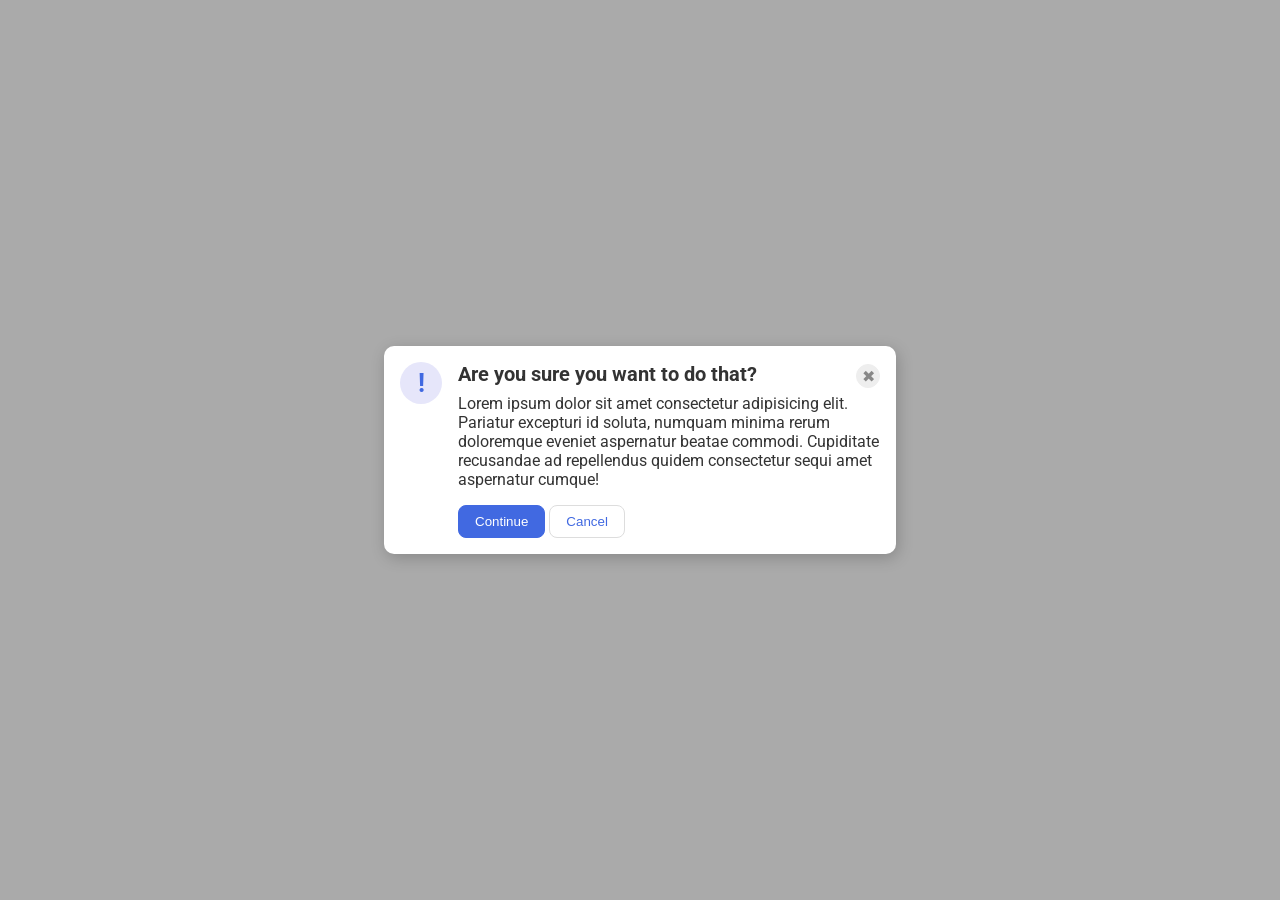
<file: flex/05-flex-modal/index.html>
<!DOCTYPE html>
<html lang="en">
  <head>
    <meta charset="UTF-8">
    <meta http-equiv="X-UA-Compatible" content="IE=edge">
    <meta name="viewport" content="width=device-width, initial-scale=1.0">
    <link rel="stylesheet" href="style.css">
    <title>Modal</title>
  </head>
  <body>
    <div class="modal">
      <div class="icon">!</div>
      <div class="message">
        <div class="header">Are you sure you want to do that?</div>
        <button class="close-button">✖</button>
        <div class="text">Lorem ipsum dolor sit amet consectetur adipisicing elit. Pariatur excepturi id soluta, numquam minima rerum doloremque eveniet aspernatur beatae commodi. Cupiditate recusandae ad repellendus quidem consectetur sequi amet aspernatur cumque!</div>
        <button class="continue">Continue</button>
        <button class="cancel">Cancel</button>
      </div>
    </div>
  </body>
</html>
</file>
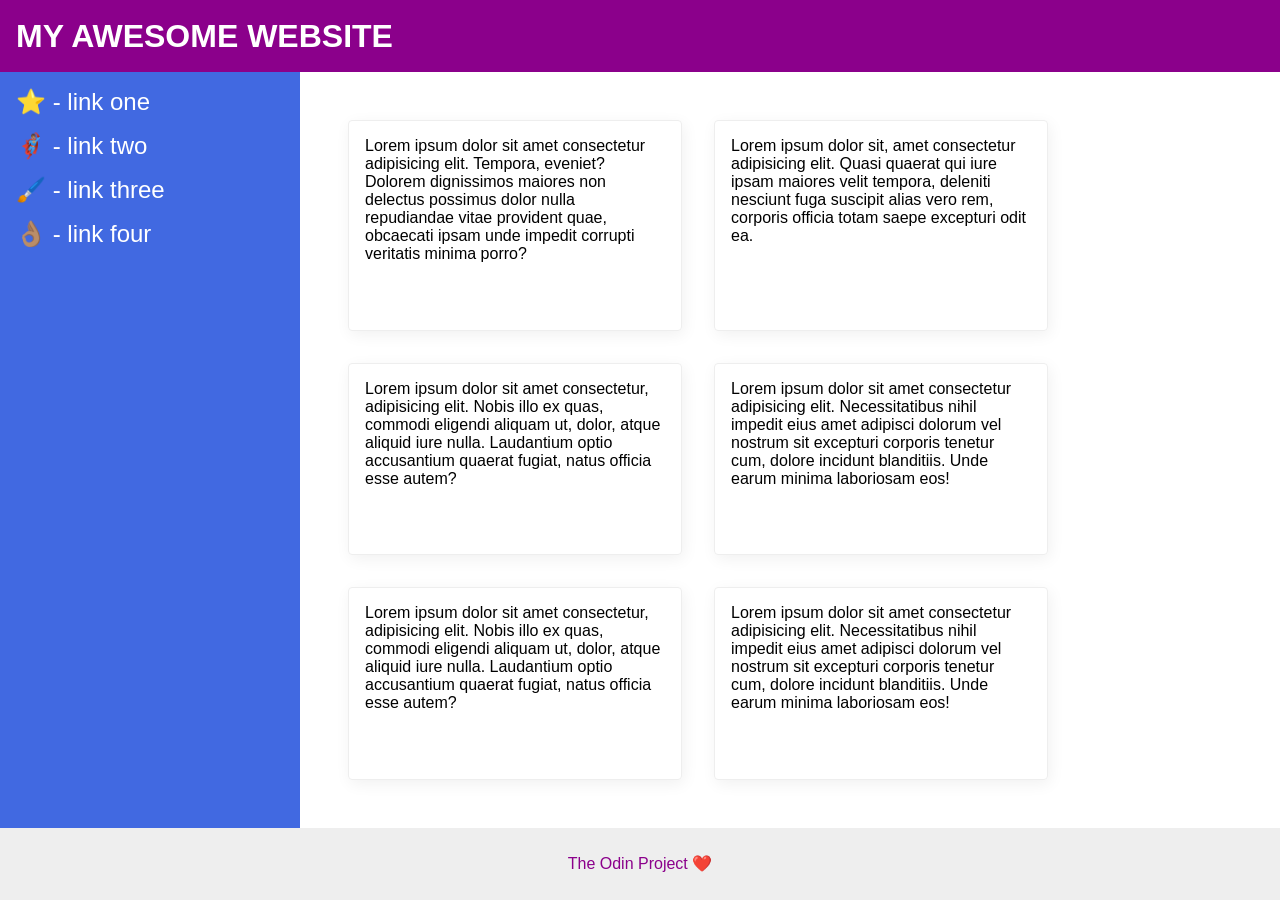
<file: flex/07-flex-layout-2/index.html>
<!DOCTYPE html>
<html lang="en">
  <head>
    <meta charset="UTF-8">
    <meta http-equiv="X-UA-Compatible" content="IE=edge">
    <meta name="viewport" content="width=device-width, initial-scale=1.0">
    <title>The Holy Grail</title>
    <link rel="stylesheet" href="style.css">
  </head>
  <body>
    <div class="header">
      MY AWESOME WEBSITE
    </div>
    <main>
      <div class="sidebar">
        <ul>
          <li><a href="#">⭐ - link one</a></li>
          <li><a href="#">🦸🏽‍♂️ - link two</a></li>
          <li><a href="#">🖌️ - link three</a></li>
          <li><a href="#">👌🏽 - link four</a></li>
        </ul>
      </div>

      <div class="content">
        <div class="card">Lorem ipsum dolor sit amet consectetur adipisicing elit. Tempora, eveniet? Dolorem dignissimos maiores non delectus possimus dolor nulla repudiandae vitae provident quae, obcaecati ipsam unde impedit corrupti veritatis minima porro?</div>
        <div class="card">Lorem ipsum dolor sit, amet consectetur adipisicing elit. Quasi quaerat qui iure ipsam maiores velit tempora, deleniti nesciunt fuga suscipit alias vero rem, corporis officia totam saepe excepturi odit ea.</div>
        <div class="card">Lorem ipsum dolor sit amet consectetur, adipisicing elit. Nobis illo ex quas, commodi eligendi aliquam ut, dolor, atque aliquid iure nulla. Laudantium optio accusantium quaerat fugiat, natus officia esse autem?</div>
        <div class="card">Lorem ipsum dolor sit amet consectetur adipisicing elit. Necessitatibus nihil impedit eius amet adipisci dolorum vel nostrum sit excepturi corporis tenetur cum, dolore incidunt blanditiis. Unde earum minima laboriosam eos!</div>
        <div class="card">Lorem ipsum dolor sit amet consectetur, adipisicing elit. Nobis illo ex quas, commodi eligendi aliquam ut, dolor, atque aliquid iure nulla. Laudantium optio accusantium quaerat fugiat, natus officia esse autem?</div>
        <div class="card">Lorem ipsum dolor sit amet consectetur adipisicing elit. Necessitatibus nihil impedit eius amet adipisci dolorum vel nostrum sit excepturi corporis tenetur cum, dolore incidunt blanditiis. Unde earum minima laboriosam eos!</div>
      </div>
    </main>
    <div class="footer">
      The Odin Project ❤️
    </div>
  </body>
</html>
</file>
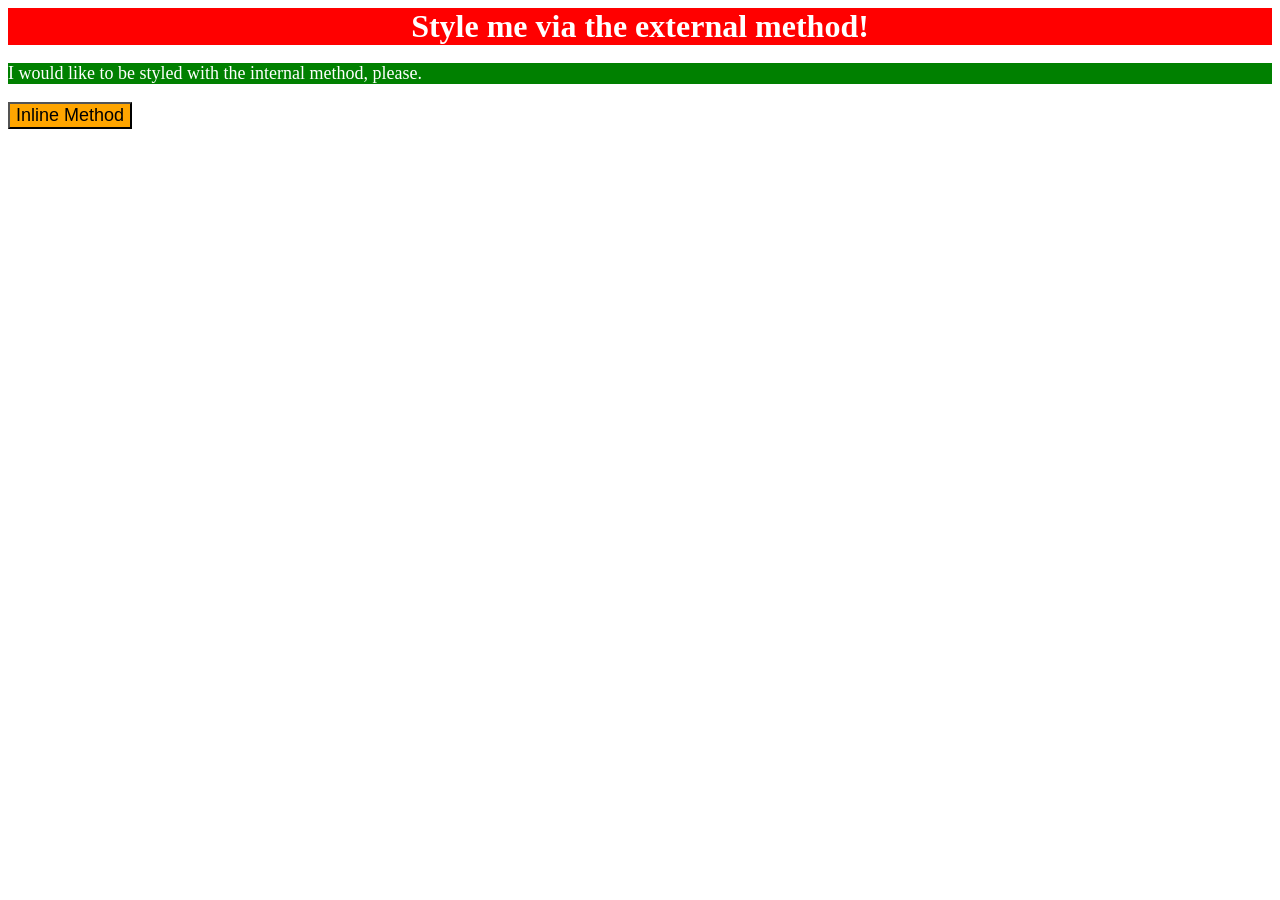
<file: foundations/01-css-methods/index.html>
<!DOCTYPE html>
<html lang="en">
  <head>
    <meta charset="UTF-8">
    <meta http-equiv="X-UA-Compatible" content="IE=edge">
    <meta name="viewport" content="width=device-width, initial-scale=1.0">
    <title>Methods for Adding CSS</title>
    <link rel="stylesheet" href="style.css">
    <style>
      p {
        background-color: green;
        color: white;
        font-size: 18px;
      }
    </style>
  </head>
  <body>
    <div>Style me via the external method!</div>
    <p>I would like to be styled with the internal method, please.</p>
    <button style="background-color: orange; font-size: 18px;">Inline Method</button>
  </body>
</html>
</file>
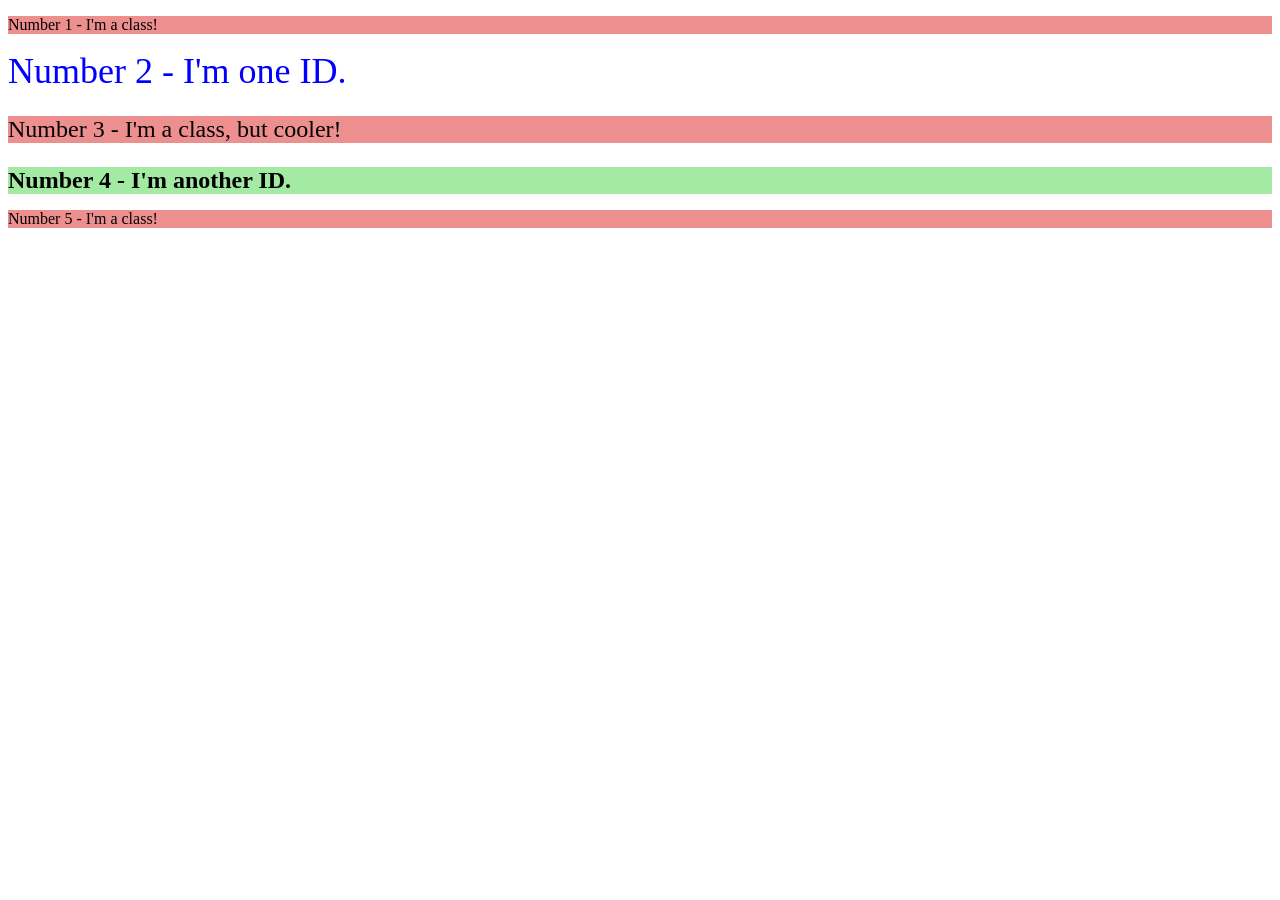
<file: foundations/02-class-id-selectors/index.html>
<!DOCTYPE html>
<html lang="en">
  <head>
    <meta charset="UTF-8">
    <meta http-equiv="X-UA-Compatible" content="IE=edge">
    <meta name="viewport" content="width=device-width, initial-scale=1.0">
    <title>Class and ID Selectors</title>
    <link rel="stylesheet" href="style.css">
  </head>
  <body>
    <p class="odd">Number 1 - I'm a class!</p>
    <div id="two">Number 2 - I'm one ID.</div>
    <p class="odd adjust-font-size">Number 3 - I'm a class, but cooler!</p>
    <div id="four" class="adjust-font-size">Number 4 - I'm another ID.</div>
    <p class="odd">Number 5 - I'm a class!</p>
  </body>
</html>
</file>
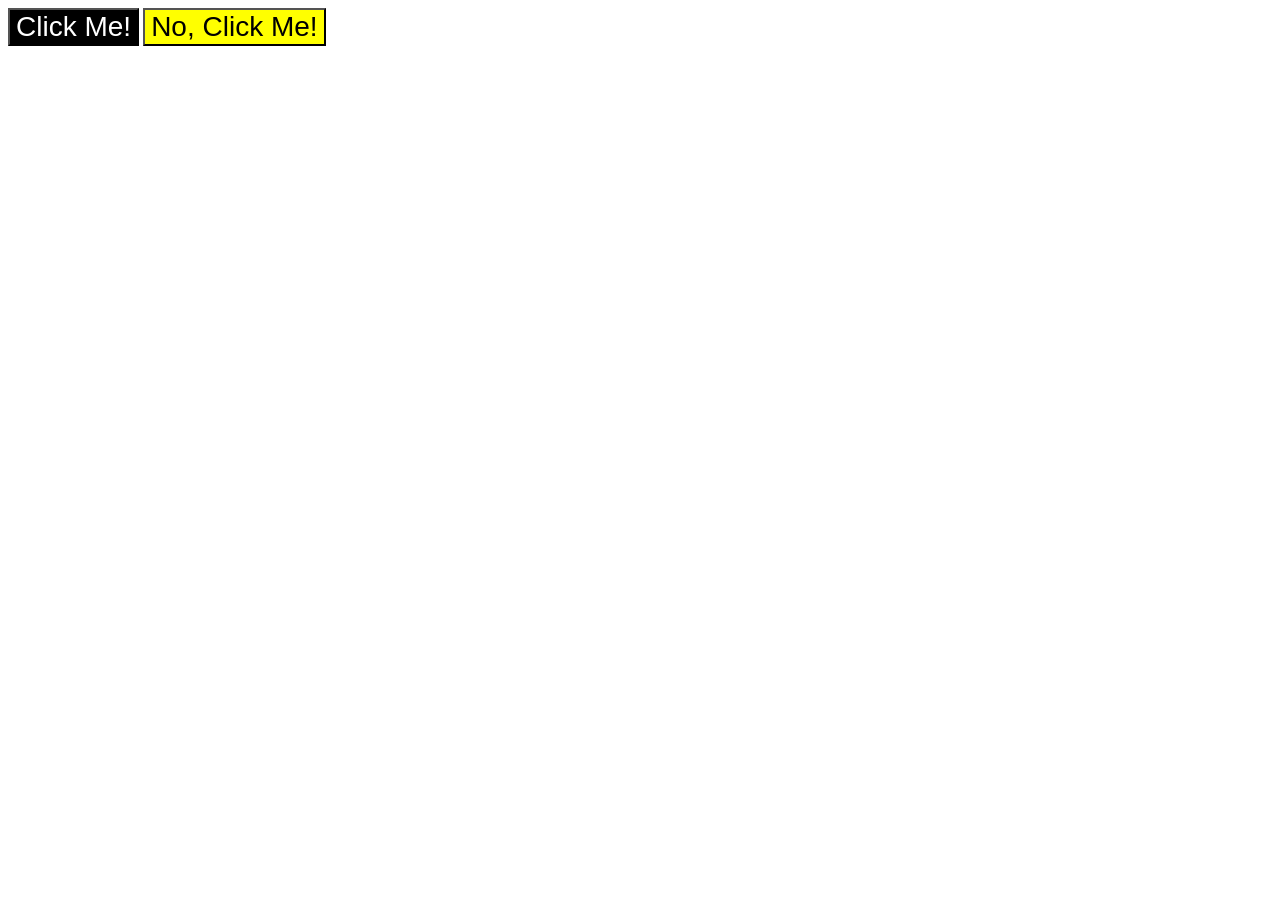
<file: foundations/03-grouping-selectors/index.html>
<!DOCTYPE html>
<html lang="en">
  <head>
    <meta charset="UTF-8">
    <meta http-equiv="X-UA-Compatible" content="IE=edge">
    <meta name="viewport" content="width=device-width, initial-scale=1.0">
    <title>Grouping Selectors</title>
    <link rel="stylesheet" href="style.css">
  </head>
  <body>
    <button class="yes">Click Me!</button>
    <button class="no">No, Click Me!</button>
  </body>
</html>
</file>
<file: flex/05-flex-modal/style.css>
@import url('https://fonts.googleapis.com/css2?family=Roboto:wght@400;700&display=swap');

html, body {
  height: 100%;
}

body {
  font-family: Roboto, sans-serif;
  margin: 0;
  background: #aaa;
  color: #333;
  /* I'll give you this one for free lol */
  display: flex;
  align-items: center;
  justify-content: center;
}

.modal {
  background: white;
  width: 480px;
  border-radius: 10px;
  box-shadow: 2px 4px 16px rgba(0,0,0,.2);
  padding: 16px;
  display: flex;
  gap: 16px;
}

.icon {
  color: royalblue;
  font-size: 26px;
  font-weight: 700;
  background: lavender;
  width: 42px;
  height: 42px;
  border-radius: 50%;
  display: flex;
  align-items: center;
  justify-content: center;
  flex: 0 0 42px;
}

.text {
  margin-bottom: 12px;
}

.message {
  display: flex;
  flex-wrap: wrap;
  justify-content: space-between;
  align-items: center;
  flex: 1;
  gap: 4px;
}

.header {
  font-size: 20px;
  font-weight: 700;
  margin-bottom: 4px;
}

.close-button {
  background: #eee;
  border-radius: 50%;
  color: #888;
  font-weight: 400;
  font-size: 16px;
  height: 24px;
  width: 24px;
  display: flex;
  align-items: center;
  justify-content: center;
  border: 1px solid #eee;
  padding: 0;
}

button {
  cursor: pointer;
  padding: 8px 16px;
  border-radius: 8px;
}

button.continue {
  background: royalblue;
  border: 1px solid royalblue;
  color: white;
}

button.cancel {
  background: white;
  border: 1px solid #ddd;
  color: royalblue;
  margin-right: auto;
}
</file>
<file: flex/07-flex-layout-2/style.css>
body {
  font-family: -apple-system, BlinkMacSystemFont, 'Segoe UI', Roboto, Oxygen, Ubuntu, Cantarell, 'Open Sans', 'Helvetica Neue', sans-serif;
  margin: 0;
  min-height: 100vh;
  display: flex;
  flex-direction: column;
  justify-content: space-between;
  
}

.header {
  box-sizing: border-box;
  height: 72px;
  background: darkmagenta;
  color: white;
  font-size: 32px;
  font-weight: 900;
  padding: 16px;
  line-height: 40px;
}

main {
  flex: 1;
  display: flex;
}

.sidebar {
  width: 300px;
  background: royalblue;
  box-sizing: border-box;
  flex: 1 0 300px;
}

ul {
  list-style-type: none;
  padding: 16px;
  margin: 0;
}

li {
  padding-bottom: 16px;
}

a {
  color: white;
  text-decoration: none;
  font-size: 24px;
}

.content {
  display: flex;
  flex-wrap: wrap;
  gap: 32px;
  padding: 48px;
  align-items: stretch;
}

.card {
  border: 1px solid #eee;
  box-shadow: 2px 4px 16px rgba(0,0,0,.06);
  border-radius: 4px;
  padding: 16px;
  flex: 0 0 300px;
}

.footer {
  height: 72px;
  background: #eee;
  color: darkmagenta;
  text-align: center;
  line-height: 72px;
}
</file>
<file: foundations/01-css-methods/style.css>
div {
    background-color: red;    
    color: white;
    font-size: 32px;
    text-align: center;
    font-weight: bold;
}
</file>
<file: foundations/02-class-id-selectors/style.css>
.odd {
    font-family: "Verdana" "DejaVu Sans", sans-serif;
    background-color: rgb(238, 143, 143);
}

.adjust-font-size {
    font-size: 24px;
}

#two {
    color: blue;
    font-size: 36px;
}

#four {
    background-color: rgb(163, 235, 163);
    font-weight: bold;
}
</file>
<file: foundations/03-grouping-selectors/style.css>
.yes,
.no {
    font-family: 'Helvetica', 'Times New Roman', sans-serif;
    font-size: 28px;
}

.yes {
    background-color: black;
    color: white;
}

.no {
    background-color: yellow;
}
</file>
